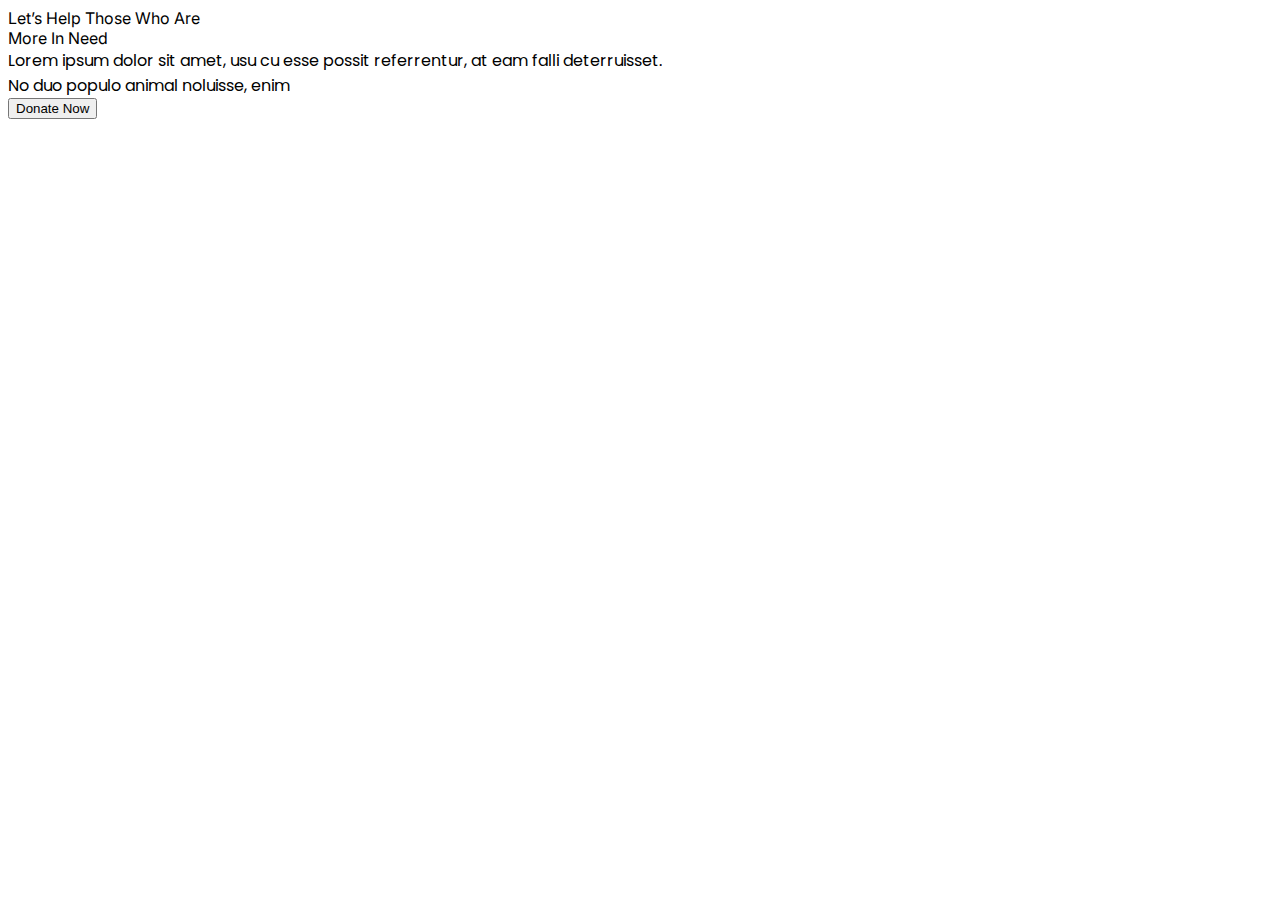
<file: index.html>
<!DOCTYPE html>
<html lang="en">
<head>
    <meta charset="UTF-8">
    <meta name="viewport" content="width=device-width, initial-scale=1.0">
    <title>Donate for people who helpless</title>
    <link rel="stylesheet" href="styles/donate.css">
</head>
<body>
    <header>
        <section class="banner-section">
          <div class="banner-bg">
                 <div class="banner-title inter">Let’s Help Those Who Are <br>More In Need</div>
                 <div class="banner-description poppins">Lorem ipsum dolor sit amet, usu cu esse possit referrentur, at eam falli deterruisset. <br>No duo populo animal noluisse, enim</div>
                 <button class="btn-style">Donate Now</button>
          </div>
        </section>
    </header>
    <main>

    </main>
    <footer>

    </footer>
</body>
</html>
</file>
<file: styles/donate.css>
@import url('https://fonts.googleapis.com/css2?family=Inter:ital,opsz,wght@0,14..32,100..900;1,14..32,100..900&family=Poppins:ital,wght@0,100;0,200;0,300;0,400;0,500;0,600;0,700;0,800;0,900;1,100;1,200;1,300;1,400;1,500;1,600;1,700;1,800;1,900&display=swap');


.inter  {
  font-family: "Inter", sans-serif;
  font-optical-sizing: auto;
  font-weight: 400;
  font-style: normal;
}

.poppins {
  font-family: "Poppins", sans-serif;
  font-weight: 400;
  font-style: normal;
}
</file>
